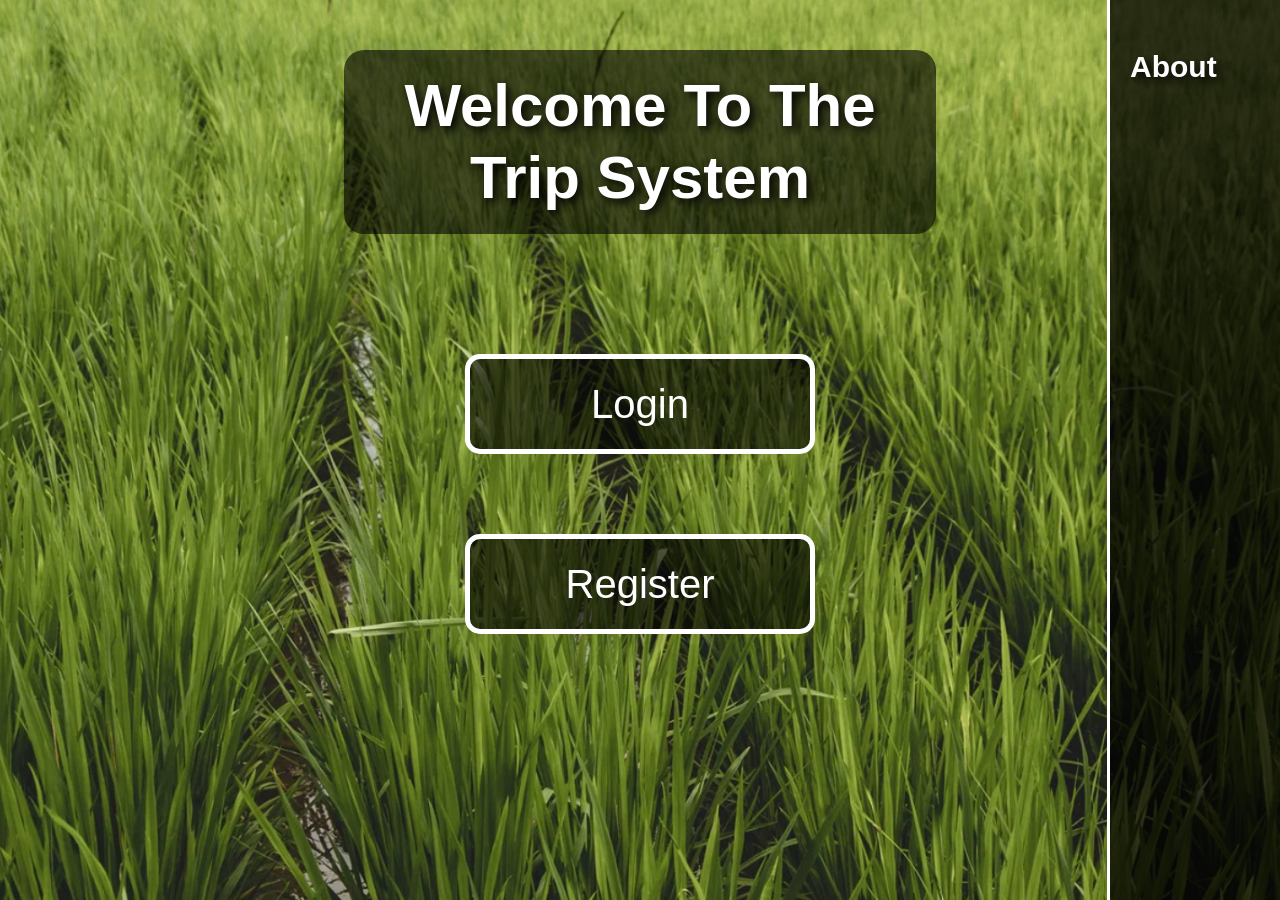
<file: frontend/index.html>
<!doctype html>
<html lang="en" dir="ltr">
  <head>
    <meta charset="UTF-8" />
    <meta name="viewport" content="width=device-width, initial-scale=1.0" />
    <title>Trip System - Home</title>

    <link rel="stylesheet" href="/frontend/style.css" />
  </head>
  <body>
    <div class="navLinks">
      <button id="aboutBtn" class="navLinkItem">About</button>
    </div>
    <div class="background">
      <h1>
        Welcome To The <br />
        Trip System
      </h1>
      <div class="enter_buttons">
        <a href="/frontend/login.html">
          <button class="actionbtn">Login</button>
        </a>
        <a href="/frontend/register.html">
          <button class="actionbtn">Register</button>
        </a>
      </div>
    </div>
    <div id="aboutPopup" class="popup">
      <div class="popup-content">
        <span class="close">&times;</span>
        <h2>About The System</h2>
        <p>Welcome to our trip management system!</p>
        <p>
          This system is designed to allow teachers to monitor the locations of
          students in real-time during trips, ensuring all are within a safe
          range.
        </p>
        <p>
          Through the interface, you can register new users, update GPS
          locations, and view a live map of all participants.
        </p>
      </div>
    </div>

    <script src="/frontend/script.js"></script>
  </body>
</html>
</file>
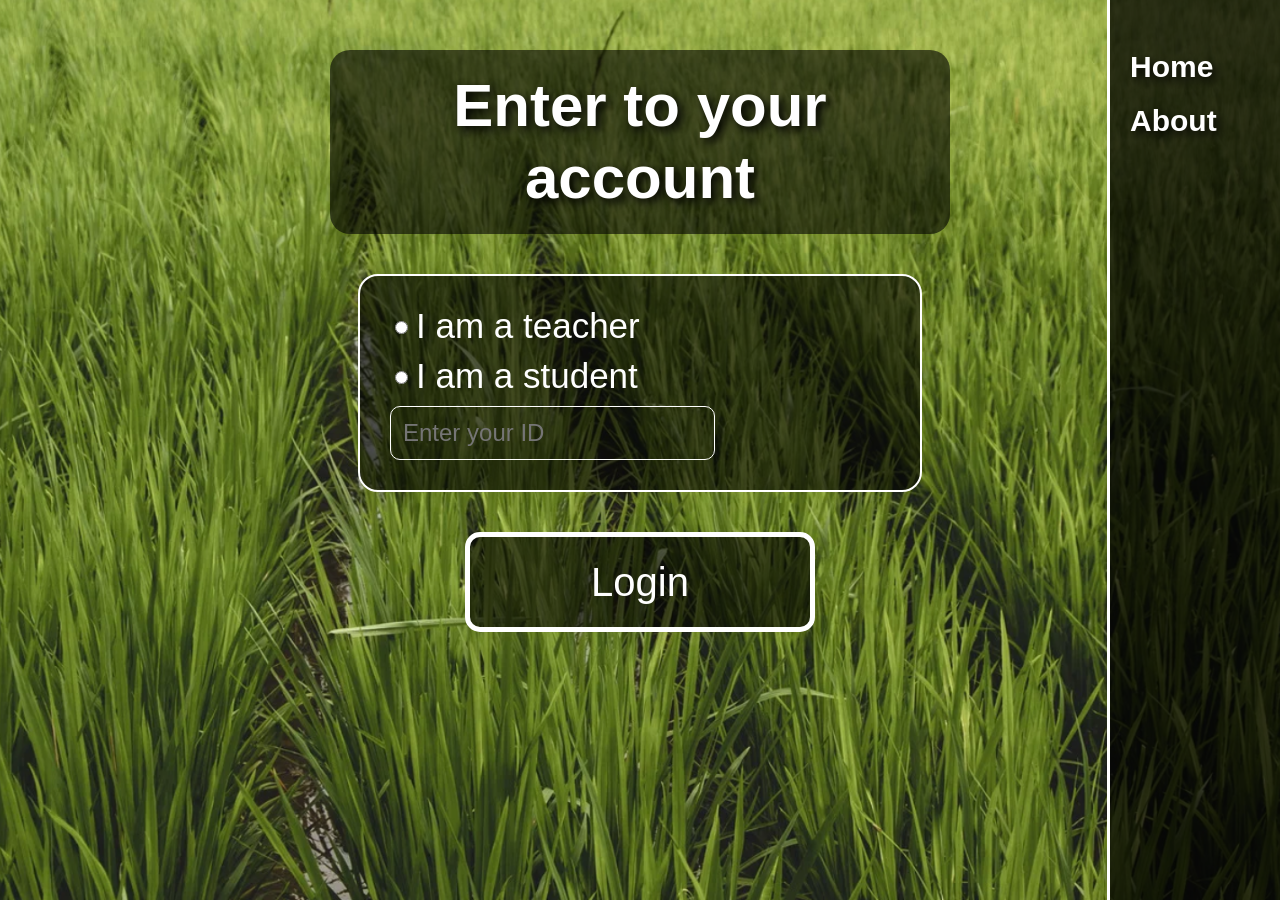
<file: frontend/login.html>
<!doctype html>
<html lang="en" dir="ltr">
  <head>
    <meta charset="UTF-8" />
    <meta name="viewport" content="width=device-width, initial-scale=1.0" />
    <title>Trip System - Login</title>
    <link rel="stylesheet" href="/frontend/style.css" />
  </head>
  <body>
    <div class="navLinks">
      <a href="/frontend/index.html" class="navLinkItem">Home</a>
      <button id="aboutBtn" class="navLinkItem">About</button>
    </div>

    <div class="background">
      <h1>Enter to your account</h1>
      <div class="detailcontainer">
        <div class="roleSelection">
          <label>
            <input type="radio" name="role" value="teacher" /> I am a teacher
          </label>
          <label>
            <input type="radio" name="role" value="student" /> I am a student
          </label>
        </div>
        <div class="idUser">
          <input type="text" id="user-id" placeholder="Enter your ID" />
        </div>
      </div>
      <button class="actionbtn enterbtn">Login</button>
    </div>

    <div id="aboutPopup" class="popup">
      <div class="popup-content">
        <span class="close">&times;</span>
        <h2>About The System</h2>
        <p>Welcome to our trip management system!</p>
        <p>
          This system is designed to allow teachers to monitor the locations of
          students in real-time during trips, ensuring all are within a safe
          range.
        </p>
        <p>
          Through the interface, you can register new users, update GPS
          locations, and view a live map of all participants.
        </p>
      </div>
    </div>

    <script src="/frontend/script.js"></script>
  </body>
</html>
</file>
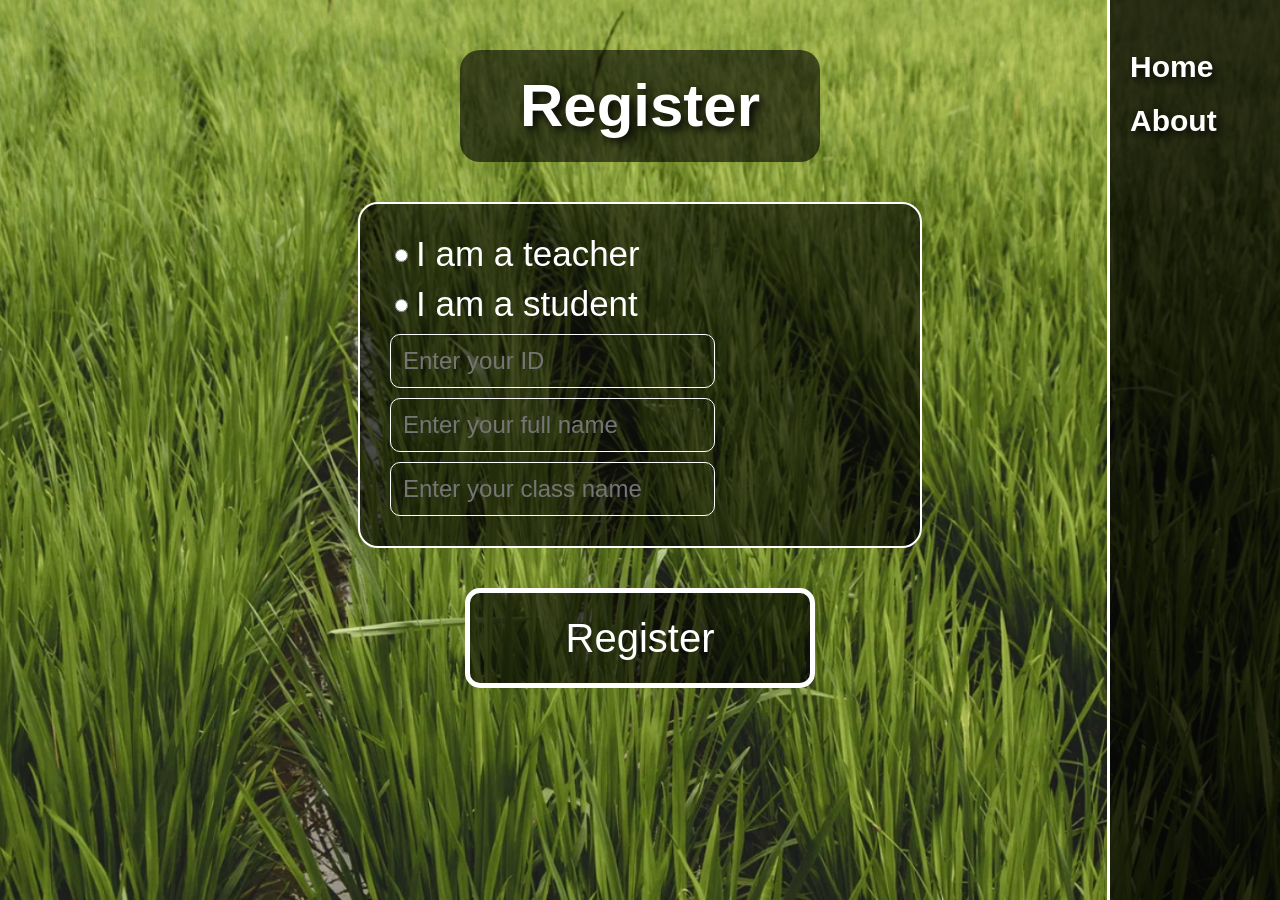
<file: frontend/register.html>
<!doctype html>
<html lang="en" dir="ltr">
  <head>
    <meta charset="UTF-8" />
    <meta name="viewport" content="width=device-width, initial-scale=1.0" />
    <title>Trip System - Register</title>
    <link rel="stylesheet" href="/frontend/style.css" />
  </head>
  <body>
    <div class="navLinks">
      <a href="/frontend/index.html" class="navLinkItem">Home</a>
      <button id="aboutBtn" class="navLinkItem">About</button>
    </div>
    <div class="background">
      <h1>Register</h1>
      <div class="detailcontainer">
        <div class="roleSelection">
          <label>
            <input type="radio" name="role" value="teacher" /> I am a teacher
          </label>
          <label>
            <input type="radio" name="role" value="student" /> I am a student
          </label>
        </div>
        <div class="idUser">
          <input type="text" id="id" placeholder="Enter your ID" />
        </div>
        <div class="idUser">
          <input
            type="text"
            id="full_name"
            placeholder="Enter your full name"
          />
        </div>
        <div class="idUser">
          <input
            type="text"
            id="class_name"
            placeholder="Enter your class name"
          />
        </div>
      </div>
      <button id="registerBtn" class="actionbtn enterbtn">Register</button>
    </div>
    <div id="aboutPopup" class="popup">
      <div class="popup-content">
        <span class="close">&times;</span>
        <h2>About The System</h2>
        <p>Welcome to our trip management system!</p>
        <p>
          This system is designed to allow teachers to monitor the locations of
          students in real-time during trips, ensuring all are within a safe
          range.
        </p>
        <p>
          Through the interface, you can register new users, update GPS
          locations, and view a live map of all participants.
        </p>
      </div>
    </div>

    <script src="/frontend/script.js"></script>
  </body>
</html>
</file>
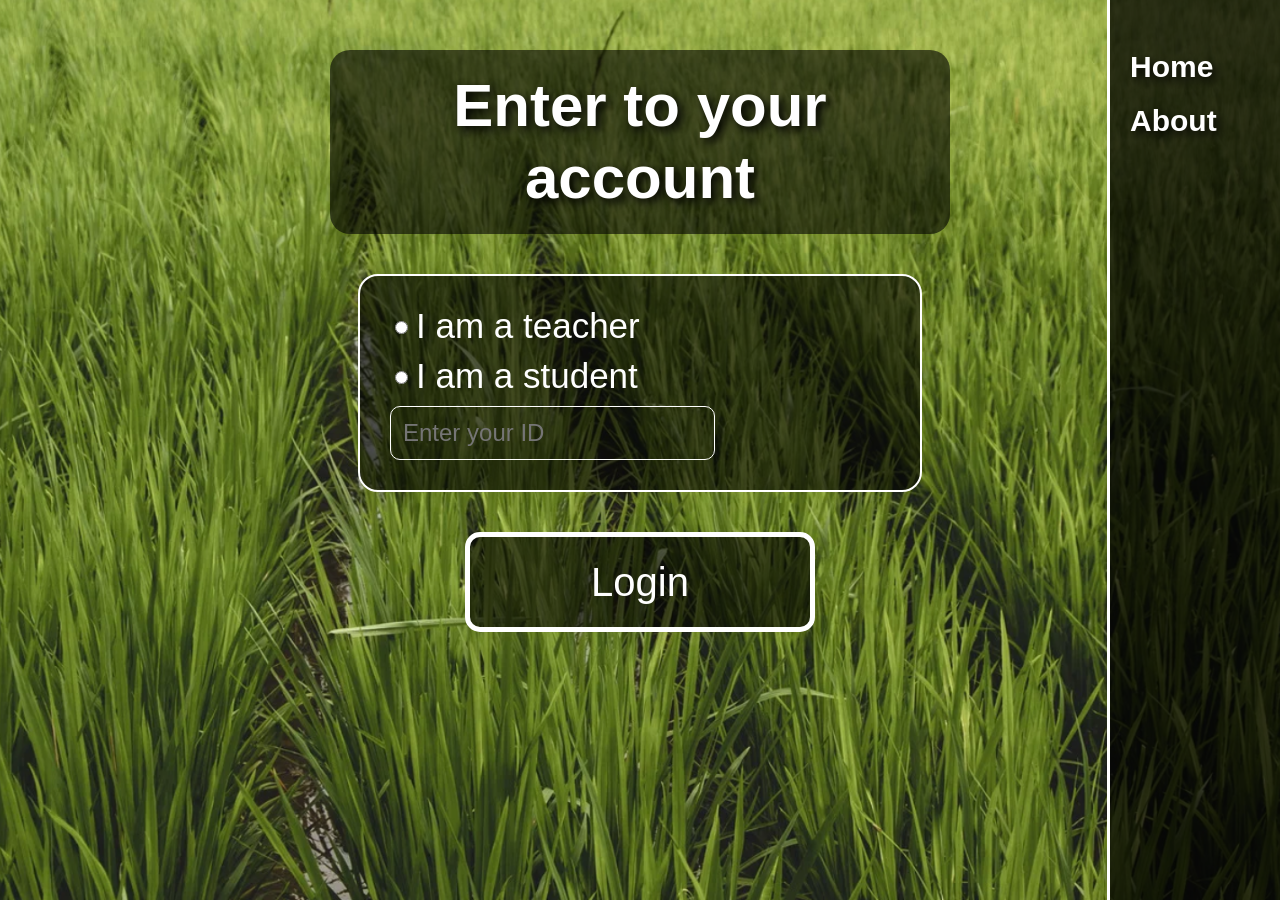
<file: frontend/studentPage.html>
<!doctype html>
<html lang="en" dir="ltr">
  <head>
    <meta charset="UTF-8" />
    <meta name="viewport" content="width=device-width, initial-scale=1.0" />
    <title>Trip System - Student Profile</title>
    <link rel="stylesheet" href="/frontend/style.css" />
  </head>
  <body>
    <div class="navLinks">
      <a href="/frontend/index.html" class="navLinkItem">Home</a>
      <a href="#" class="navLinkItem" id="logoutBtn">Logout</a>
      <button id="aboutBtn" class="navLinkItem">About</button>
    </div>
    <div class="background">
      <h1>Student Profile</h1>

      <div class="profile-card">
        <div class="profile-item">
          <span class="label">ID:</span>
          <span id="displaySId"></span>
        </div>
        <div class="profile-item">
          <span class="label">Full Name:</span>
          <span id="displaySName"></span>
        </div>
        <div class="profile-item">
          <span class="label">Class Name:</span>
          <span id="displaySClass"></span>
        </div>
      </div>
    </div>
    <div id="aboutPopup" class="popup">
      <div class="popup-content">
        <span class="close">&times;</span>
        <h2>About The System</h2>
        <p>Welcome to our trip management system!</p>
        <p>
          This system is designed to allow teachers to monitor the locations of
          students in real-time during trips, ensuring all are within a safe
          range.
        </p>
        <p>
          Through the interface, you can register new users, update GPS
          locations, and view a live map of all participants.
        </p>
      </div>
    </div>

    <script src="/frontend/script.js"></script>
  </body>
</html>
</file>
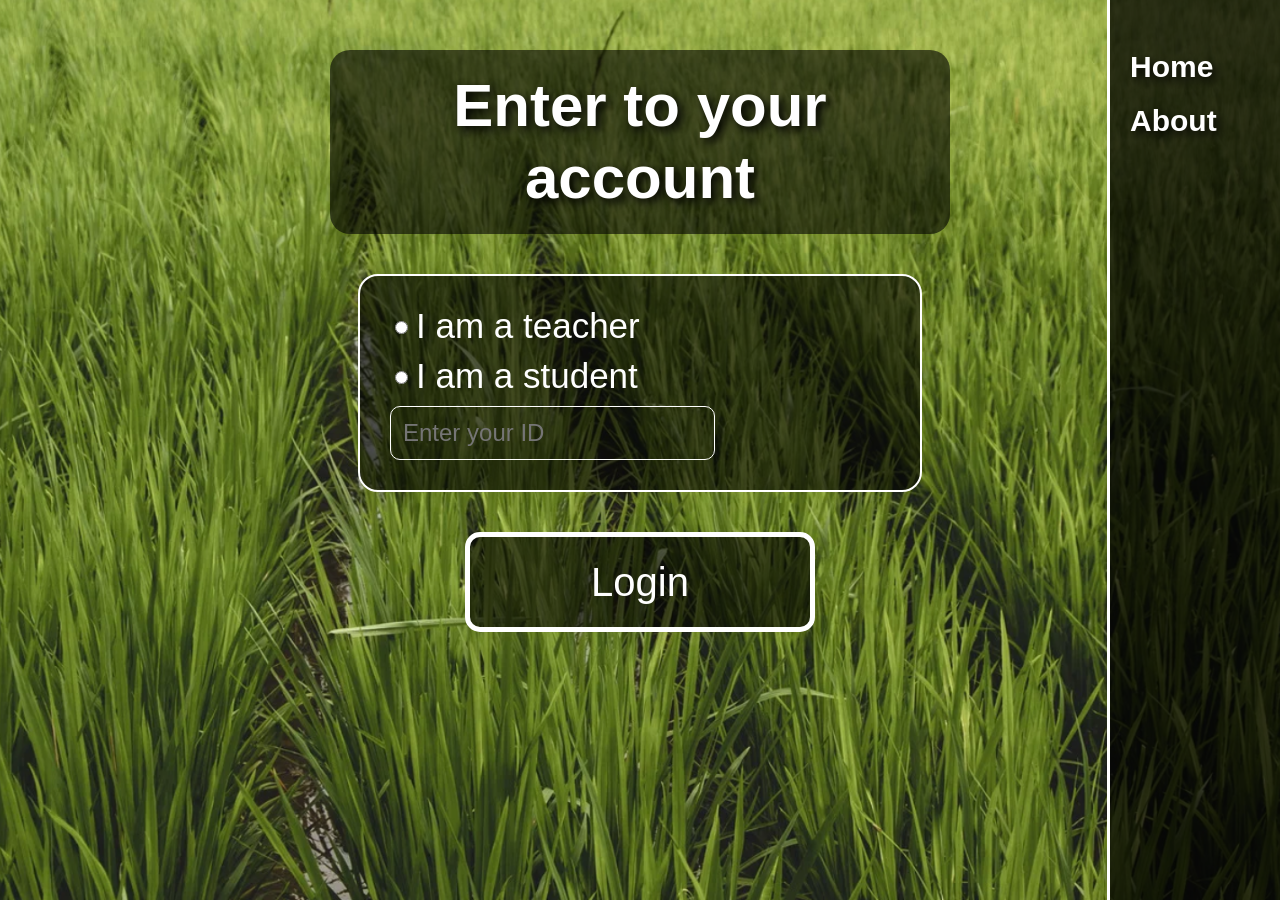
<file: frontend/teacherPage.html>
<!doctype html>
<html lang="en" dir="ltr">
  <head>
    <meta charset="UTF-8" />
    <meta name="viewport" content="width=device-width, initial-scale=1.0" />
    <title>Trip System - Teacher Dashboard</title>
    <link rel="stylesheet" href="/frontend/style.css" />
  </head>
  <body>
    <div class="navLinks">
      <a href="/frontend/index.html" class="navLinkItem">Home</a>
      <a
        href="#"
        class="navLinkItem"
        onclick="window.location.href = '/frontend/map.html'"
        >Map</a
      >
      <a href="#" class="navLinkItem" id="logoutBtn">Logout</a>
      <button id="aboutBtn" class="navLinkItem">About</button>
    </div>
    <div class="background">
      <h1>Teacher Dashboard</h1>

      <div class="dashboard-container">
        <div class="left-side">
          <div class="profile-card" style="width: 100%; margin-top: 0">
            <div class="profile-item">
              <span class="label">ID:</span>
              <span id="displayTId"></span>
            </div>
            <div class="profile-item">
              <span class="label">Full Name:</span>
              <span id="displayTName"></span>
            </div>
            <div class="profile-item">
              <span class="label">Class:</span>
              <span id="displayTClass"></span>
            </div>
          </div>

  \
          <button class="actionbtn map" id="addStudentBtn">Add student</button>
        </div>

        <div class="right-side">
          <div class="selection-header">
            <h2 style="color: white">User Data</h2>
            <select id="tableSelector" class="custom-select">
              <option value="">Select data to view</option>
              <option value="all_teachers">View All Teachers</option>
              <option value="all_students">View All Students</option>
              <option value="all_users">View All Users</option>
              <option value="my_students">View My Students</option>
            </select>
          </div>

          <div id="tableContainer" class="table-wrapper"></div>
        </div>
      </div>
    </div>
    <div id="addStudentPopup" class="popup">
      <div class="popup-content">
        <span class="close" id="closeAddStudent">&times;</span>
        <h2>Add New Student</h2>
        <div class="popupAddS">
          <input
            type="text"
            id="newStudentId"
            placeholder="Enter Student ID"
            class="custom-select"
            style="background: white; color: black"
          />
          <input
            type="text"
            id="newStudentName"
            placeholder="Enter Full Name"
            class="custom-select"
            style="background: white; color: black"
          />
          <button class="actionbtn" id="submitNewStudent">Enter</button>
        </div>
      </div>
    </div>
    <div id="aboutPopup" class="popup">
      <div class="popup-content">
        <span class="close">&times;</span>
        <h2>About The System</h2>
        <p>Welcome to our trip management system!</p>
        <p>
          This system is designed to allow teachers to monitor the locations of
          students in real-time during trips, ensuring all are within a safe
          range.
        </p>
        <p>
          Through the interface, you can register new users, update GPS
          locations, and view a live map of all participants.
        </p>
      </div>
    </div>

    <script src="/frontend/script.js"></script>
  </body>
</html>
</file>
<file: frontend/style.css>
/* frontend/style.css */

/*************The common in all page*************/
/* The overall layout and background */
body,
html {
  margin: 0;
  padding: 0;
  height: 100%;
  width: 100%;
}

.background {
  background-image: url("/frontend/assets/background.png");
  min-height: 100vh;
  background-position: center;
  background-repeat: no-repeat;
  background-size: cover;
  display: flex;
  flex-direction: column;
  align-items: center;
}

/* the header in each page */
h1 {
  color: white;
  font-family: "Segoe UI", sans-serif;
  background: rgba(0, 0, 0, 0.6);
  padding: 20px 60px; /*20- up and down 60-the sides*/
  border-radius: 20px;
  font-size: 60px;
  margin-top: 50px;
  text-shadow: 4px 4px 10px rgba(0, 0, 0, 1);
  max-width: 500px;
  text-align: center;
  line-height: 1.2;
}

/* the nav links(about,logout,home)of each page */
.navLinks {
  position: fixed; /*even if we go down it will stay*/
  top: 0;
  right: 0;
  height: 100vh;
  width: 150px;
  z-index: 1000;
  display: flex;
  flex-direction: column;
  gap: 20px;
  padding-top: 50px;
  border-left: 3px solid white;
  padding-left: 20px;
  background: rgba(0, 0, 0, 0.75);
}

/* the item themself- about,logout,home*/
.navLinkItem {
  text-shadow: 4px 4px 10px rgba(0, 0, 0, 1);
  background: none;
  color: white;
  border: none;
  padding: 0;
  font-size: 30px;
  font-family: "Segoe UI", sans-serif;
  font-weight: bold;
  cursor: pointer;
  transition: all 0.3s ease;
  text-decoration: none;
  text-align: left;
  display: block;
}

.navLinkItem:hover {
  transform: scale(1.1);
}

/*************The pop ups*************/
/*the background when the pop up is open*/
.popup {
  display: none;
  position: fixed;
  z-index: 1000;
  left: 0;
  top: 0;
  width: 100%;
  height: 100%;
  background-color: rgba(0, 0, 0, 0.8);
}
/*this is the pop up itself*/
.popup-content {
  background-color: white;
  margin: 10% auto;
  padding: 60px;
  border-radius: 20px;
  width: 40%;
  text-align: center;
  direction: ltr;
  font-family: "Segoe UI", sans-serif;
  position: relative;
}

.close {
  color: black;
  position: absolute;
  top: 15px;
  right: 20px;
  font-size: 35px;
  font-weight: bold;
  cursor: pointer;
}
/*************The Add student pop up*************/

/* header in the popup add student */
.popup-content h2 {
  color: black;
  margin-top: 0;
  border-bottom: 2px solid black;
  padding-bottom: 10px;
}

/* body text in the popup */
.popup-content p {
  color: black;
  font-size: 18px;
  line-height: 1.6;
}

#submitNewStudent {
  width: 100%;
  height: 60px;
  font-size: 20px;
  background-color: black;
}
.popupAddS {
  display: flex;
  flex-direction: column;
  gap: 15px;
  margin-top: 20px;
}

/*************The common in home,login,register and teachers pages*************/
.actionbtn {
  background-color: rgba(0, 0, 0, 0.6);
  color: white;
  border: 5px solid white;
  padding: 15px 30px;
  font-size: 40px;
  border-radius: 15px;
  cursor: pointer;
  transition: all 0.3s ease;
  text-align: center;
  width: 350px;
  height: 100px;
}

.actionbtn:hover {
  background-color: rgba(255, 255, 255, 0.2);
  transform: scale(1.05);
}

/*************The common in login ans register pages*************/

/*the container ehrer the user write his detials*/
.detailcontainer {
  background: rgba(0, 0, 0, 0.6);
  padding: 30px;
  border-radius: 20px;
  border: 2px solid white;
  display: flex;
  flex-direction: column;
  align-items: flex-start;
  gap: 10px;
  width: 500px;
}

/*the radio buttons for select the role*/
.roleSelection {
  display: flex;
  gap: 10px;
  color: white;
  font-family: "Segoe UI", sans-serif;
  font-size: 35px;
  flex-direction: column;
  align-items: flex-start;
}

.roleSelection label {
  cursor: pointer;
  display: flex;
  align-items: center;
  gap: 5px;
}
.enterbtn {
  margin-top: 40px;
}

.idUser label {
  color: white;
  font-weight: bold;
  margin-bottom: 8px;
  font-family: "Segoe UI", sans-serif;
  width: 80px;
}

.idUser input {
  padding: 12px;
  border-radius: 10px;
  border: 1px solid white;
  background: none;
  color: white;
  font-size: 24px;
  outline: none;
}

.enter_buttons {
  display: flex;
  flex-direction: column;
  align-items: center;
  gap: 80px;
  margin-top: 80px;
}

/*************The common in student and teacher pages*************/
.profile-card {
  background: rgba(0, 0, 0, 0.7);
  padding: 40px;
  border-radius: 20px;
  border: 2px solid white;
  display: flex;
  flex-direction: column;
  gap: 20px;
  margin-top: 20px;
  width: 500px;
}

.profile-item {
  color: white;
  font-family: "Segoe UI", sans-serif;
  font-size: 28px;
  border-bottom: 1px solid rgba(255, 255, 255, 0.2);
  padding-bottom: 10px;
}

.profile-item .label {
  font-weight: bold;
  color: #4caf50;
  margin-right: 15px;
}

/*************The design is the teacher page*************/

.dashboard-container {
  display: flex;
  width: 90%;
  max-width: 1400px;
  gap: 95px;
  margin: 20px;
  align-items: flex-start;
}

.left-side {
  width: 400px;
  display: flex;
  flex-direction: column;
  align-items: center;
}
.right-side {
  flex: 2.5;
  background: rgba(0, 0, 0, 0.7);
  border: 2px solid white;
  border-radius: 20px;
  padding: 30px;
  min-height: 500px;
  max-width: 600px;
}

.actionbtn.map {
  margin-top: 20px;

}

/*************The combobox is the teacher page*************/

.selection-header {
  margin-bottom: 20px;
  border-bottom: 1px solid rgba(255, 255, 255, 0.3);
  padding-bottom: 15px;
}

.custom-select {
  width: 100%;
  height: 60px;
  background: #222;
  color: white;
  border: 1px solid white;
  border-radius: 10px;
  padding: 10px 20px;
  font-size: 20px;
  cursor: pointer;
  outline: none;
}

.custom-select:hover {
  border-color: white;
}

/*************The table is the teacher page*************/
/*table body*/
table {
  width: 100%;
  border-collapse: collapse;
  margin-top: 10px;
  color: white;
  background: rgba(255, 255, 255, 0.1);
}

/*the data*/
td {
  border: 1px solid rgba(255, 255, 255, 0.3);
  padding: 12px;
  text-align: left;
}

/*the headers*/
th {
  background: #4caf50;
  color: white;
  position: sticky;
  top: 0;
  padding: 12px;
  text-align: left;
}

.table-wrapper {
  margin-top: 20px;
  overflow-x: auto;
  max-height: 400px;
}

/*************The map page*************/

.map-nav {
  height: 70px;
  background: rgba(0, 0, 0, 0.8);
  display: flex;
  align-items: center;
  padding: 0 20px;
  border-bottom: 2px solid white;
  position: relative;
  z-index: 1001;
}

#map {
  height: calc(100vh - 70px);
  width: 100%;
  z-index: 1000;
}

.back-btn {
  background: none;
  color: white;
  border: 1px solid white;
  padding: 10px 20px;
  font-size: 18px;
  font-family: "Segoe UI", sans-serif;
  cursor: pointer;
  border-radius: 8px;
  transition: all 0.3s ease;
}

.back-btn:hover {
  background: white;
  color: black;
  transform: scale(1.05);
}
</file>
